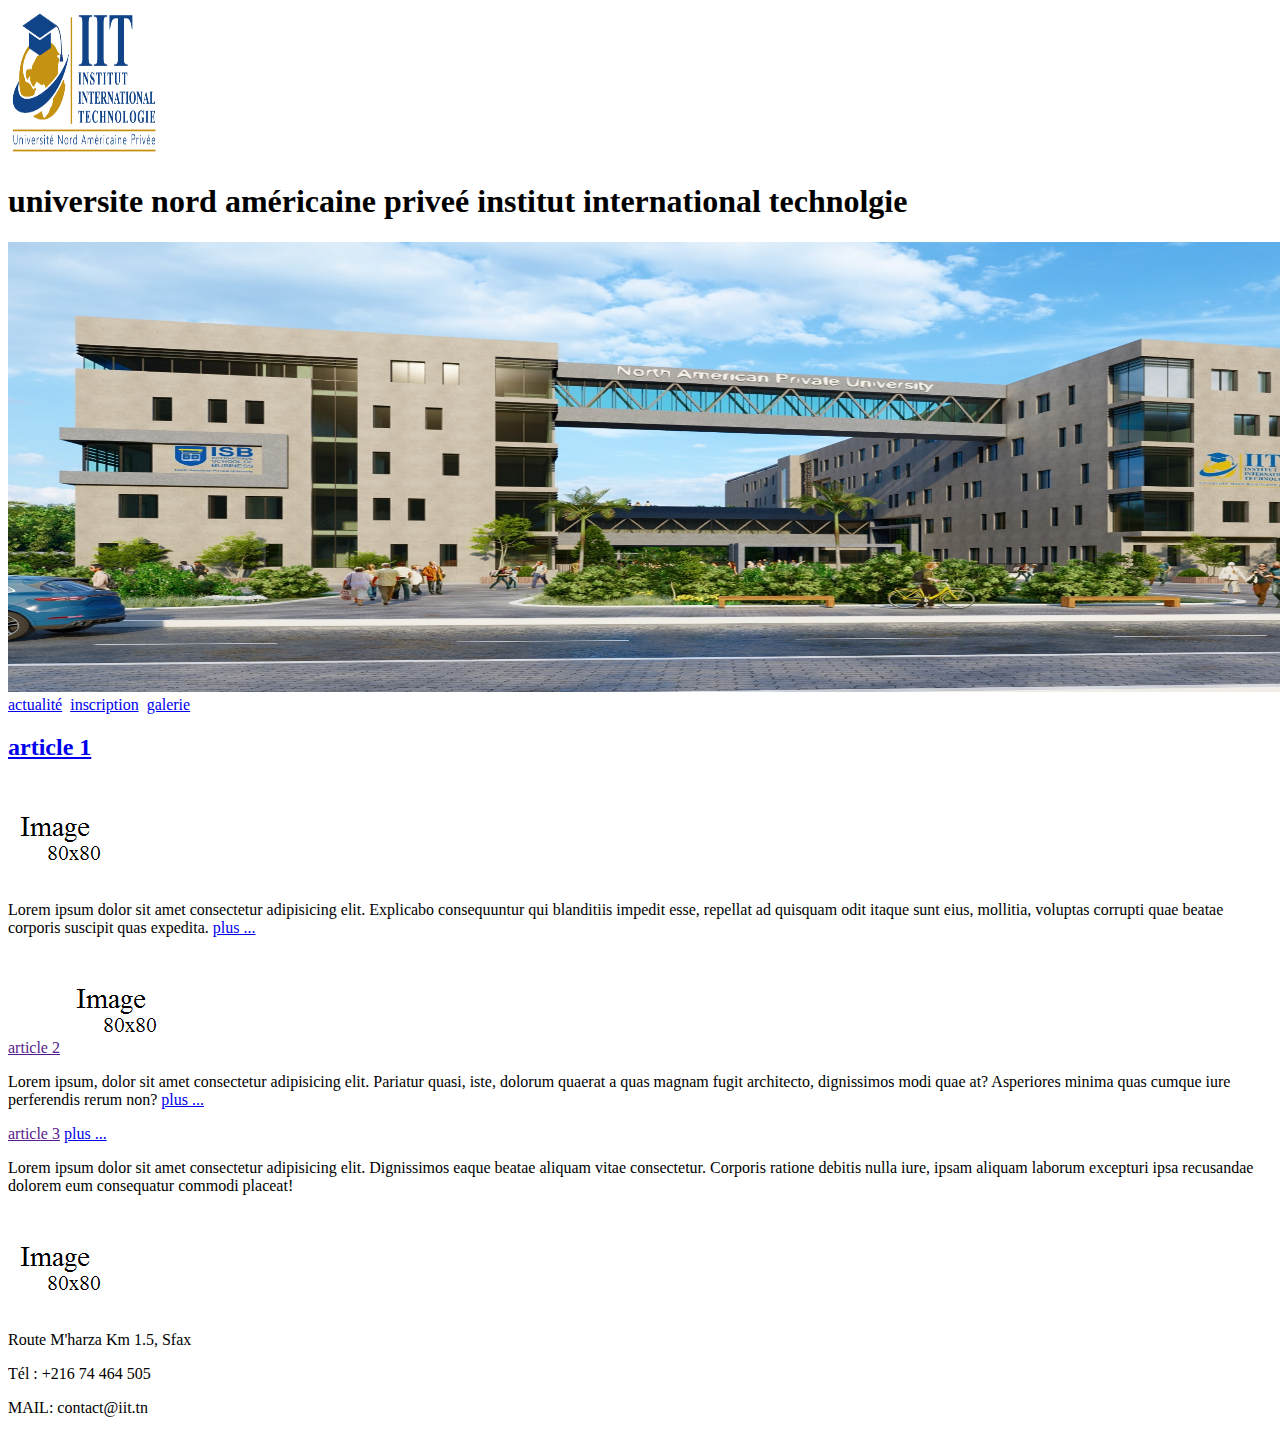
<file: index.html>
<!DOCTYPE html>
<html lang="en">
<head>
    <meta charset="UTF-8">
    <meta name="viewport" content="width=device-width, initial-scale=1.0">
    <title>Document</title>
</head>
<body>
    <header>
        <img src="img/logo IIT.png" alt="" width="150" height="150">
        <h1>
            universite nord américaine priveé institut international technolgie       
        </h1>
        <img src="img/campus.jfif" alt="" width="1500" height="450">
        <nav>
            <a href="index.html">actualité</a>&nbsp;
            <a href="pages_html/inscription.html">inscription</a>&nbsp;
            <a href="pages_html/galerie.html">galerie</a>&nbsp;
        </nav>
    </header>
    <main>
    <article>
        <a href="./pages_html/article1.html"><h2>article 1</h2></a>
        <img src="img/imagevide.png" alt="">
        <p>Lorem ipsum dolor sit amet consectetur adipisicing elit. Explicabo consequuntur qui blanditiis impedit esse, 
            repellat ad quisquam odit itaque sunt eius, mollitia, 
            voluptas corrupti quae beatae corporis suscipit quas expedita.
            <a href="pages_html/article1.html">plus ...</a>
        </p>
        
    </article>
    <article>
        <a href=""></h2>article 2</h2></a>
        <img src="img/imagevide.png" alt="">
        <p>Lorem ipsum, dolor sit amet consectetur adipisicing elit. Pariatur quasi, iste, dolorum quaerat a quas magnam fugit 
            architecto, dignissimos modi quae at? Asperiores minima quas cumque iure perferendis rerum non?
            <a href="pages_html/article2.html">plus ...</a>
        </p>
        
    </article>
    <article>
         <a href=""></h2>article 3</h2></a>
         <a href="pages_html/article3.html">plus ...</a>
        <p>Lorem ipsum dolor sit amet consectetur adipisicing elit. Dignissimos eaque beatae aliquam vitae consectetur.
            Corporis ratione debitis nulla iure, ipsam aliquam laborum excepturi ipsa recusandae dolorem eum consequatur
             commodi placeat!
             
        </p>
        <img src="img/imagevide.png" alt="">
    </article>
</main>
    
    <footer>
        <p>Route M'harza Km 1.5, Sfax</p>
        <p>Tél : +216 74 464 505</p>
        <p>MAIL: contact@iit.tn</p>
    </footer>
</body>
</html>
</file>
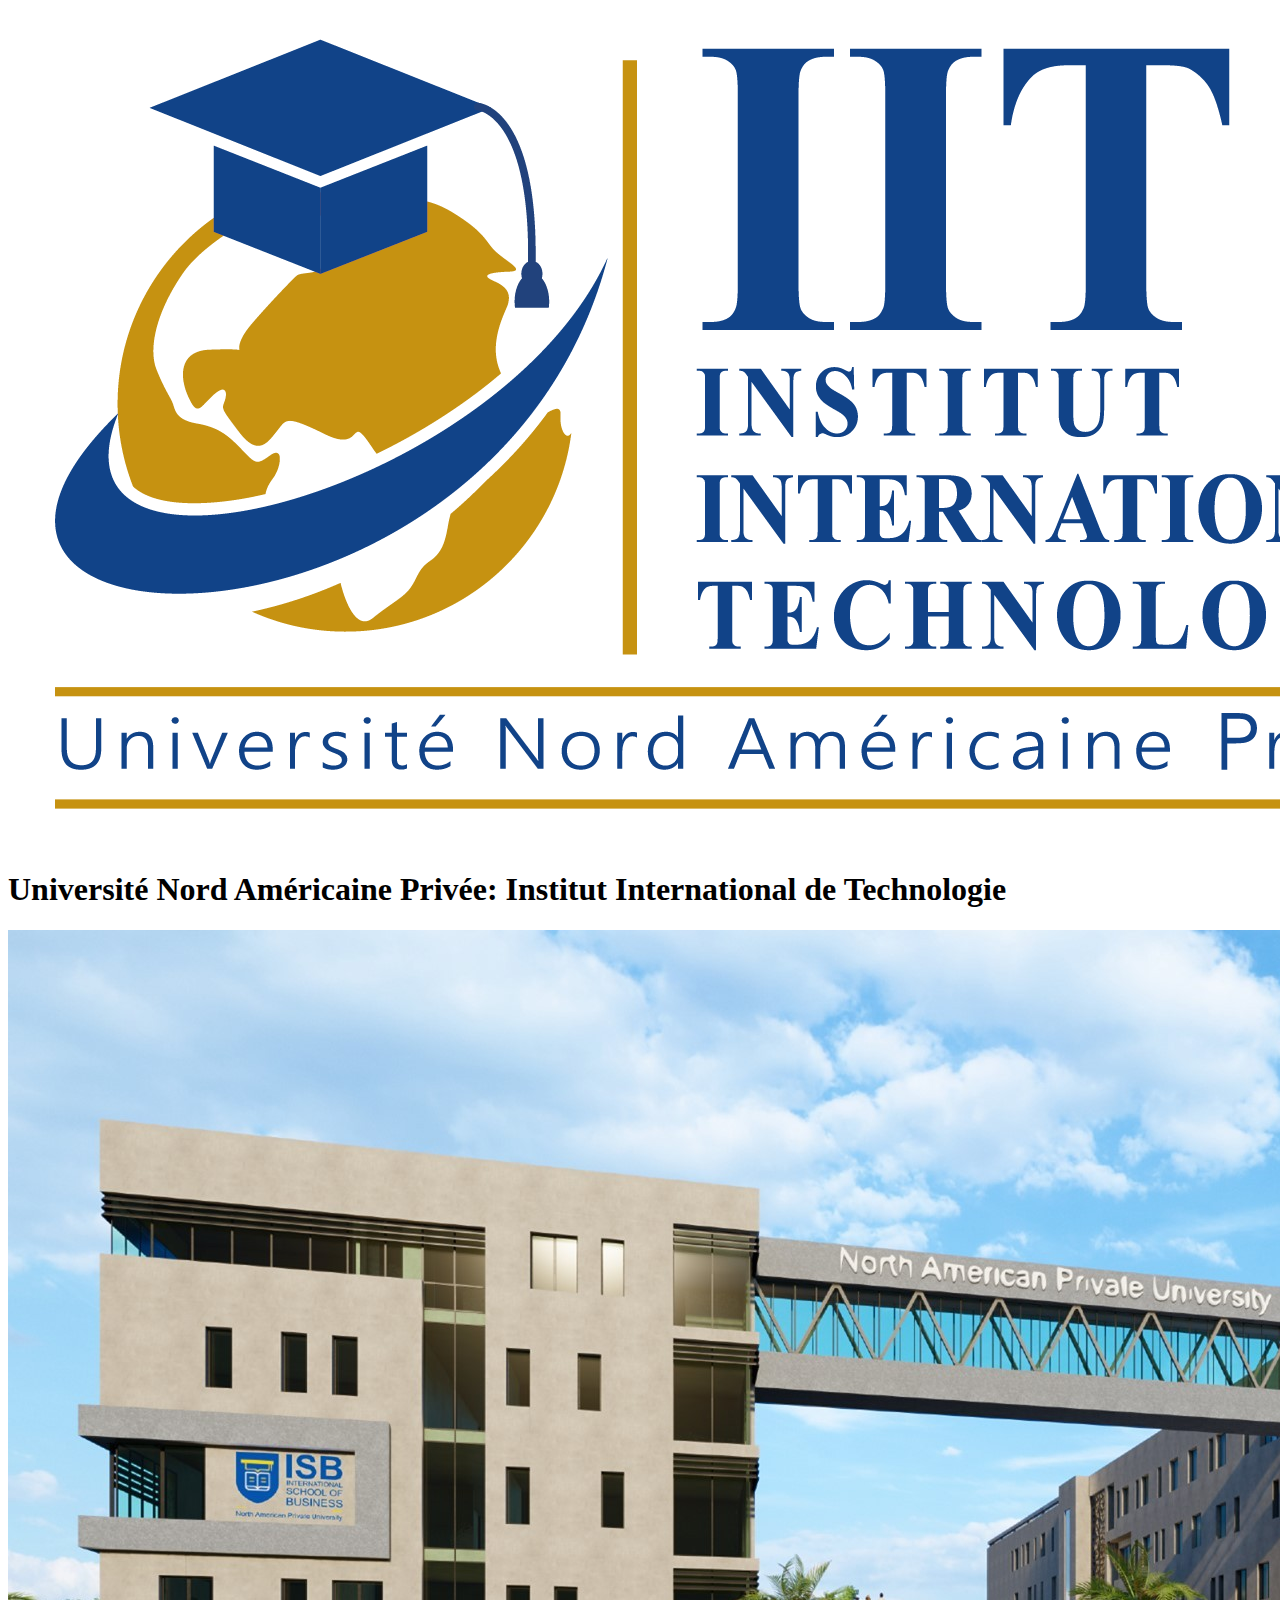
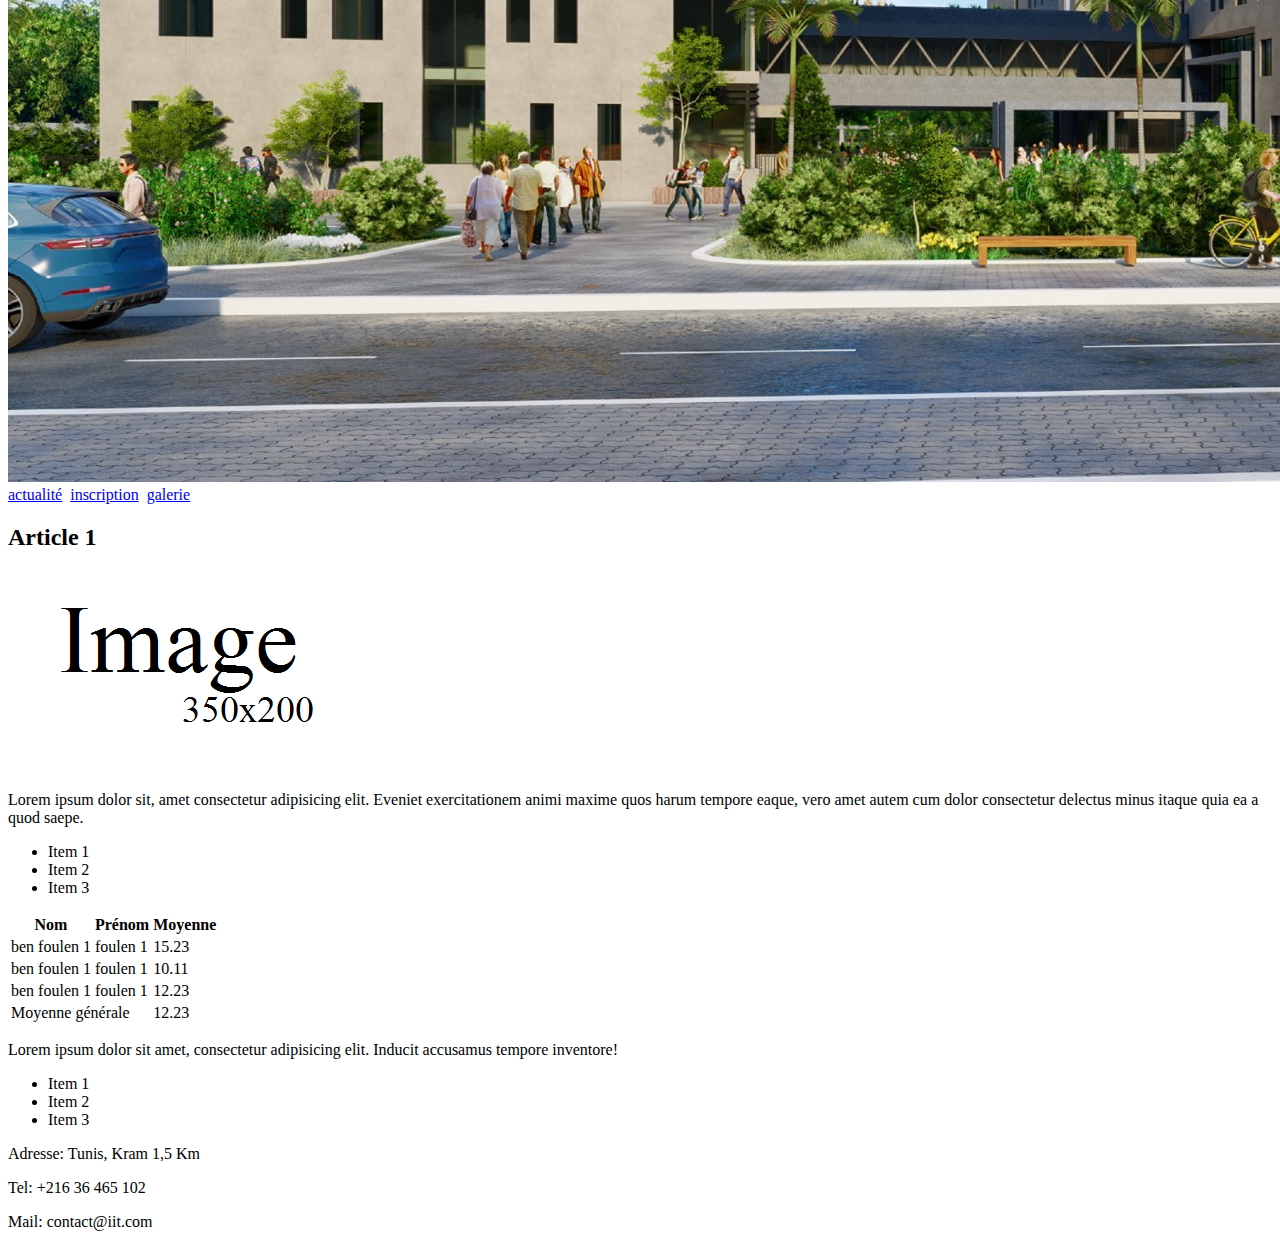
<file: pages_html/article1.html>
<!DOCTYPE html>
<html lang="en">
<head>
    <meta charset="UTF-8">
    <meta name="viewport" content="width=device-width, initial-scale=1.0">
    <title>Document</title>
    <link rel="stylesheet" href="./sytleart.css">
</head>
<body>


    <header>
        <div class="logo">
            <img src="../img/logo IIT.png" alt="IIT Logo">
        </div>
        <h1>Université Nord Américaine Privée: Institut International de Technologie</h1>
    </header>

    <main>
        <section class="banner">
            <img src="../img/campus.jfif" alt="Campus Image">
        </section>

        <nav>
            <a href="../index.html">actualité</a>&nbsp;
            <a href="./inscription.html">inscription</a>&nbsp;
            <a href="./galerie.html">galerie</a>&nbsp;
        </nav>

        <section class="content">
            <h2 class="article-title">Article 1</h2>
            
            <div class="image-placeholder">
                <img src="../img/imagevide350_200.png" alt="Image 350x200">
            </div>
            
            <p>
                Lorem ipsum dolor sit, amet consectetur adipisicing elit. Eveniet exercitationem 
                animi maxime quos harum tempore eaque, vero amet autem cum dolor consectetur delectus minus itaque quia ea a quod saepe.
            </p>
            
            <ul>
                <li>Item 1</li>
                <li>Item 2</li>
                <li>Item 3</li>
            </ul>

            <table>
                <thead>
                    <tr>
                        <th>Nom</th>
                        <th>Prénom</th>
                        <th>Moyenne</th>
                    </tr>
                </thead>
                <tbody>
                    <tr>
                        <td>ben foulen 1</td>
                        <td>foulen 1</td>
                        <td>15.23</td>
                    </tr>
                    <tr>
                        <td>ben foulen 1</td>
                        <td>foulen 1</td>
                        <td>10.11</td>
                    </tr>
                    <tr>
                        <td>ben foulen 1</td>
                        <td>foulen 1</td>
                        <td>12.23</td>
                    </tr>
                    <tr>
                        <td colspan="2">Moyenne générale</td>
                        <td>12.23</td>
                    </tr>
                </tbody>
            </table>
            
            <p>
                Lorem ipsum dolor sit amet, consectetur adipisicing elit. Inducit accusamus tempore inventore!
            </p>
            
            <ul>
                <li>Item 1</li>
                <li>Item 2</li>
                <li>Item 3</li>
            </ul>
        </section>
    </main>

    <footer>
        <p>Adresse: Tunis, Kram 1,5 Km</p>
        <p>Tel: +216 36 465 102</p>
        <p>Mail: contact@iit.com</p>
    </footer>
    
</body>
</html>
</file>
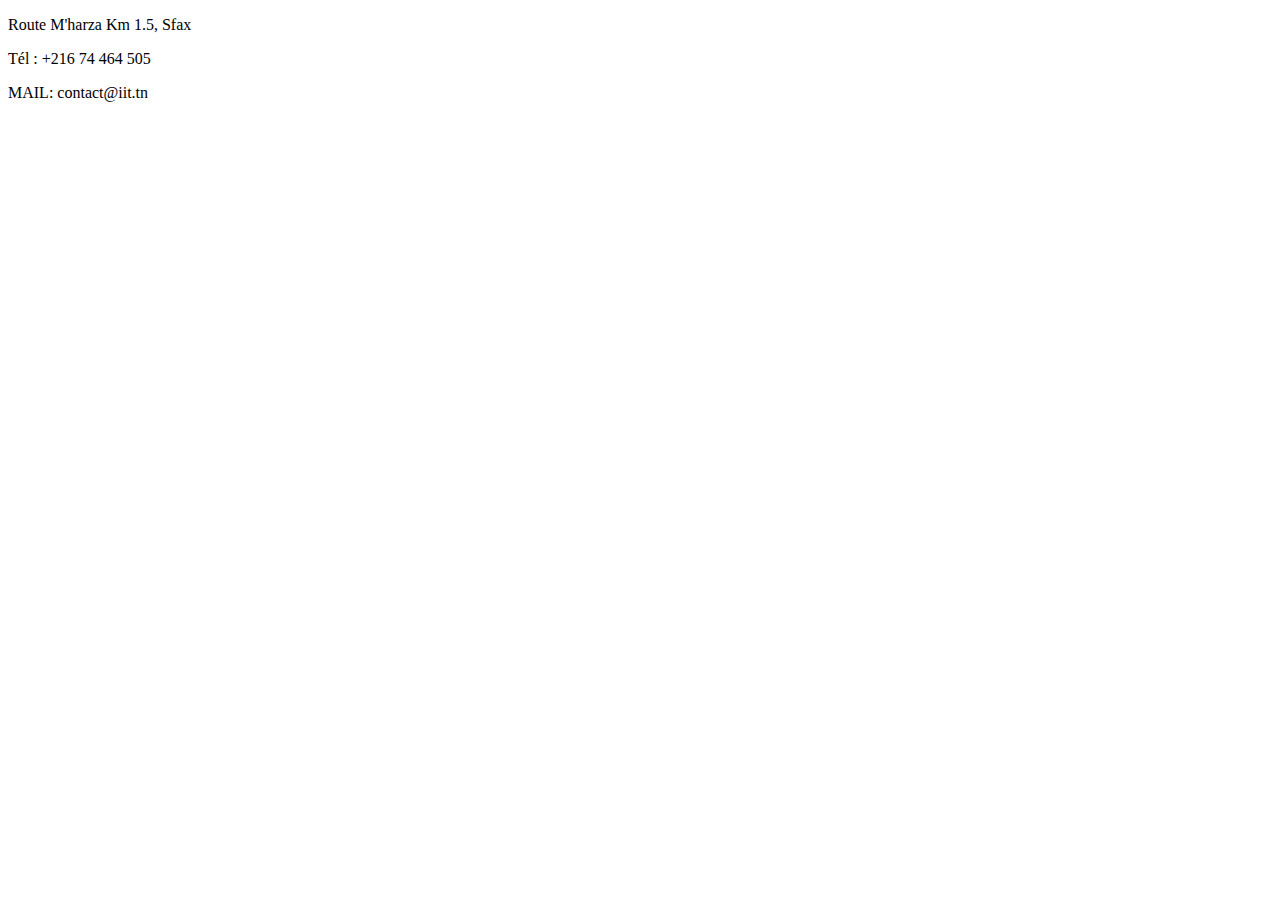
<file: pages_html/article2.html>
<!DOCTYPE html>
<html lang="en">
<head>
    <meta charset="UTF-8">
    <meta name="viewport" content="width=device-width, initial-scale=1.0">
    <title>Document</title>
</head>
<body>

    <footer>
        <p>Route M'harza Km 1.5, Sfax</p>
        <p>Tél : +216 74 464 505</p>
        <p>MAIL: contact@iit.tn</p>
    </footer>
    
</body>
</html>
</file>
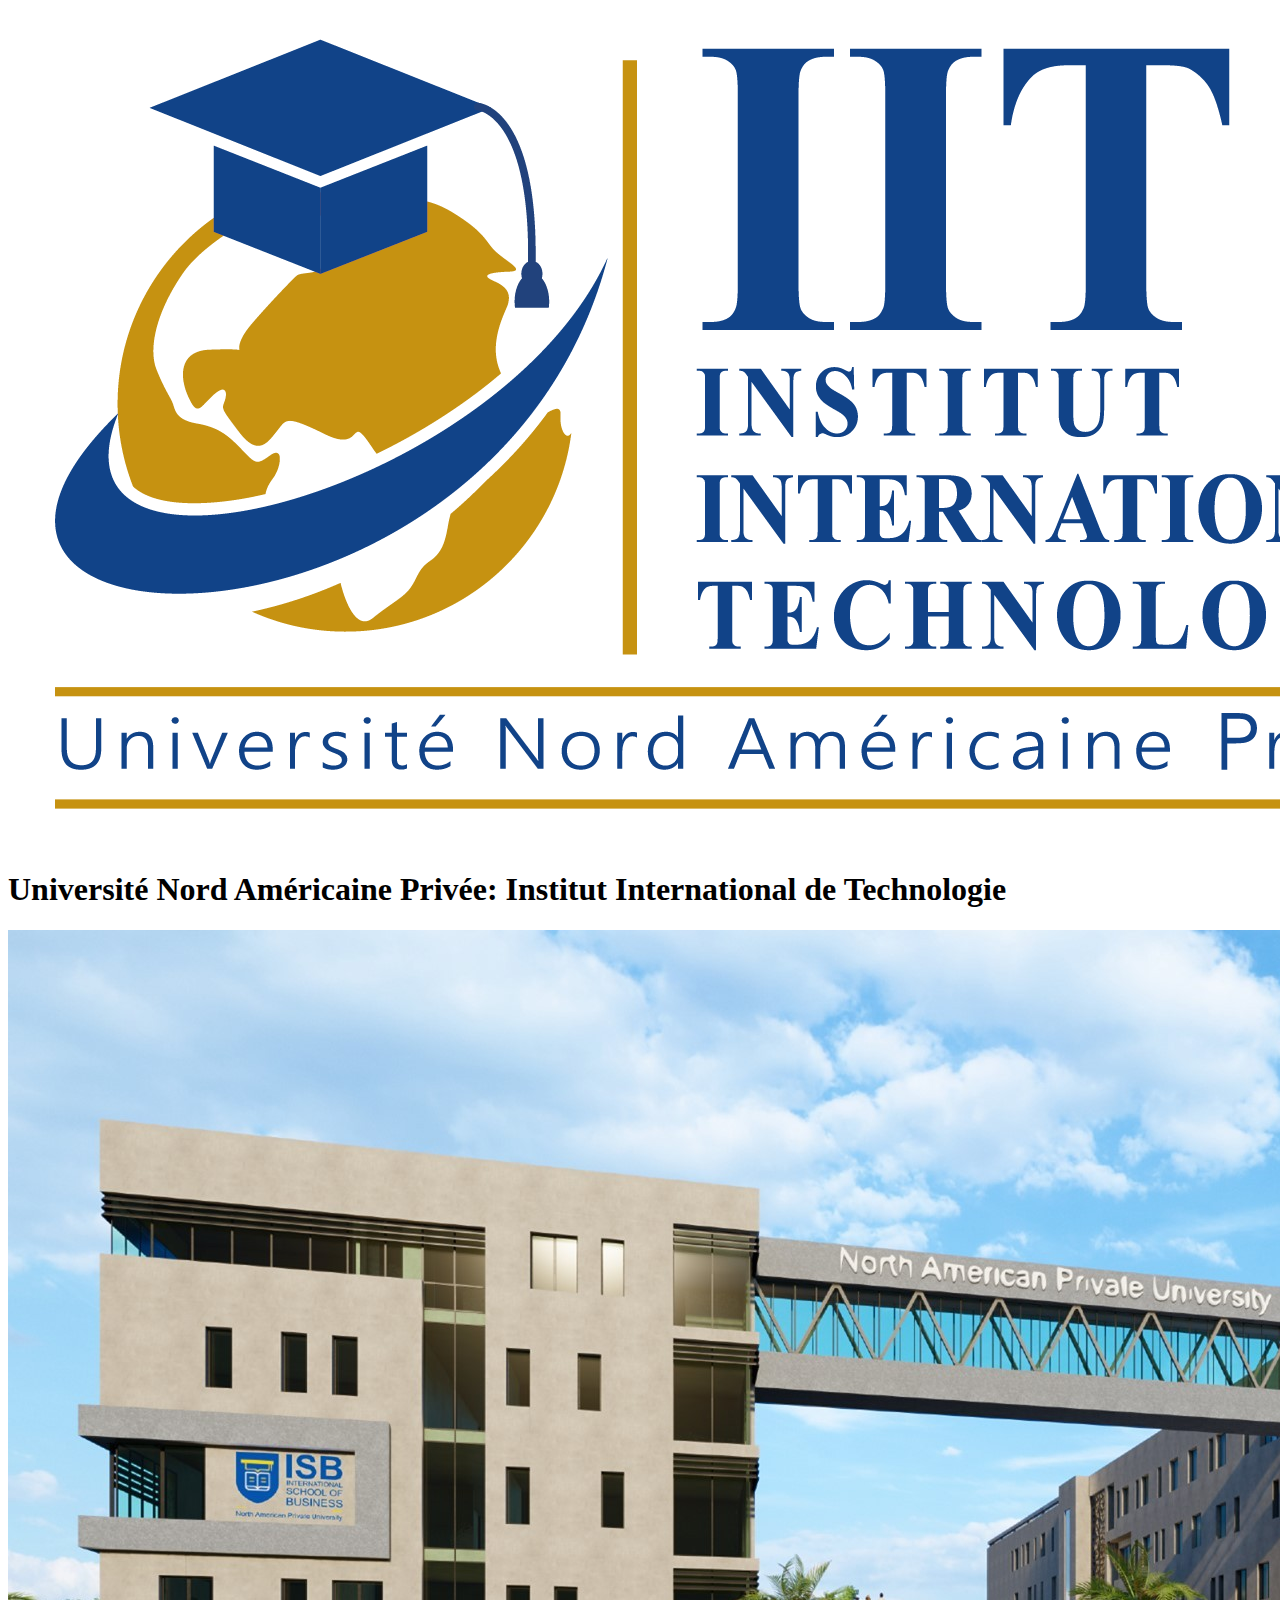
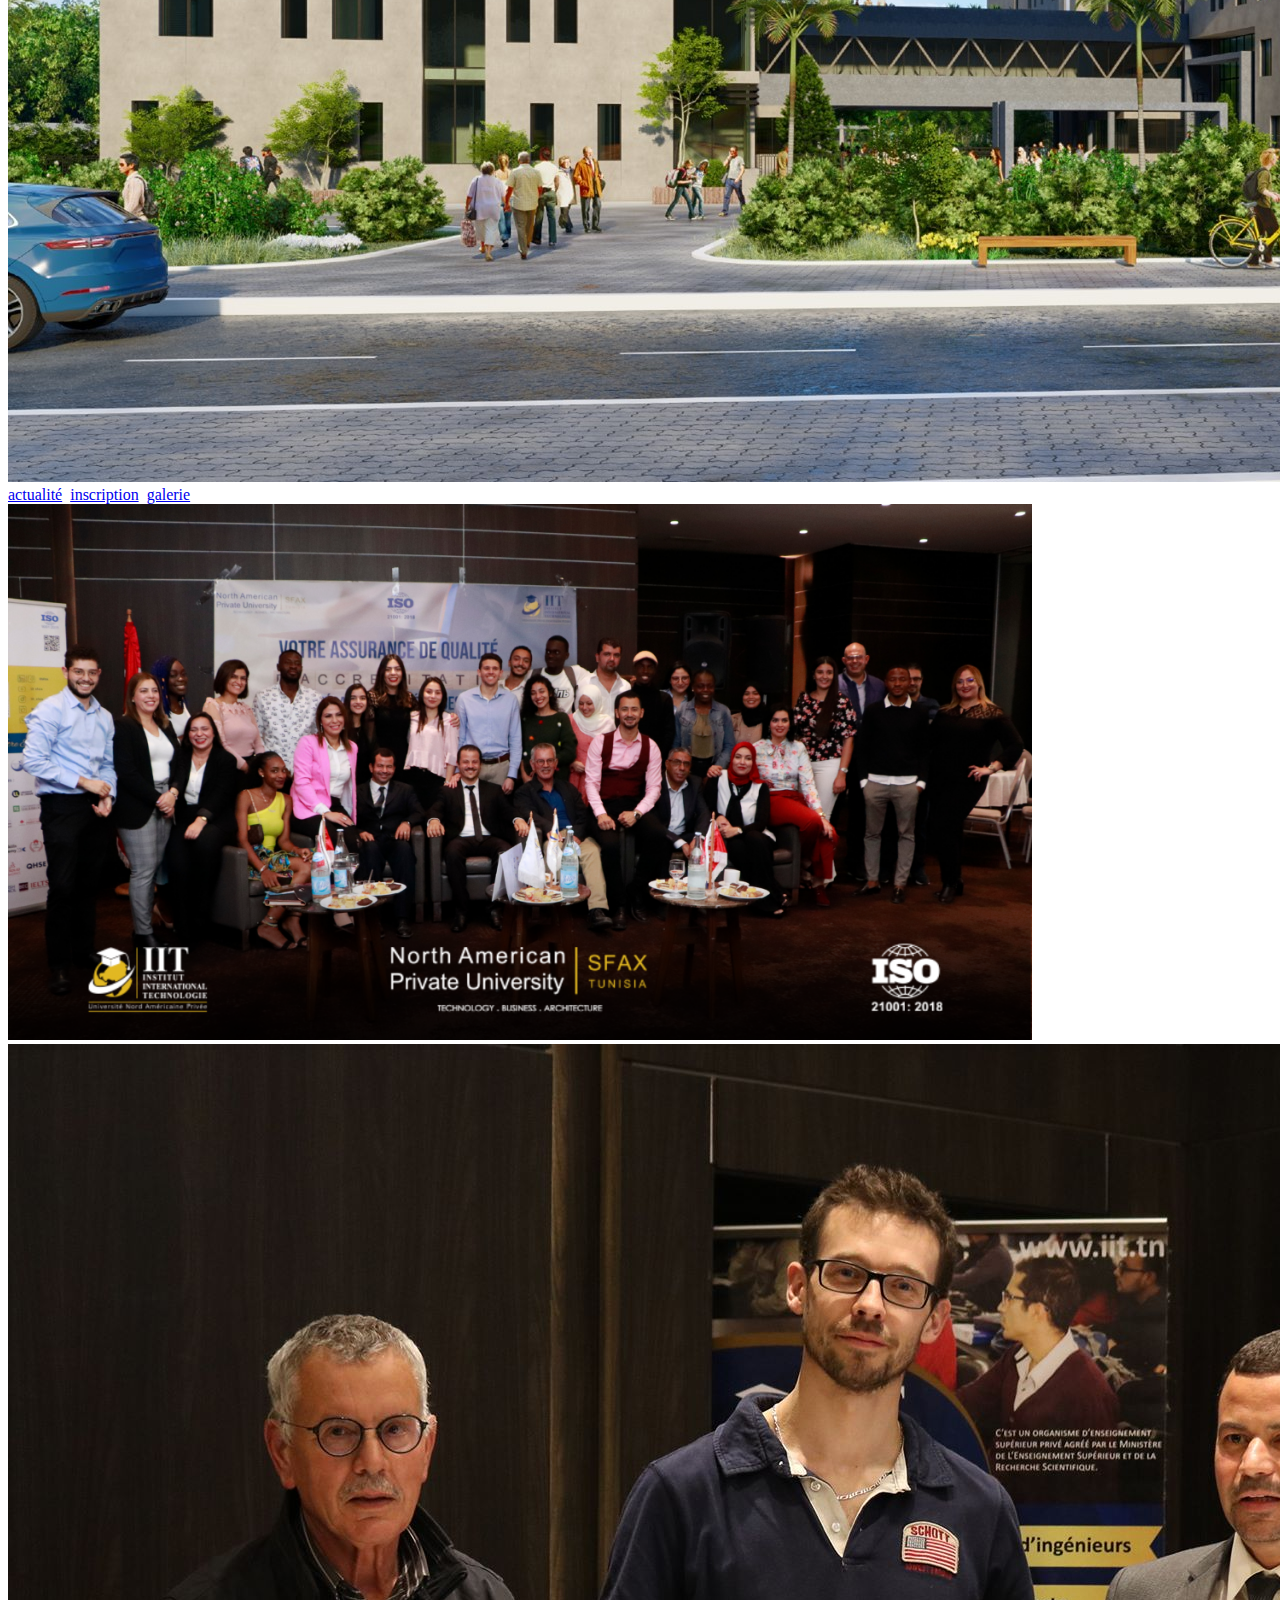
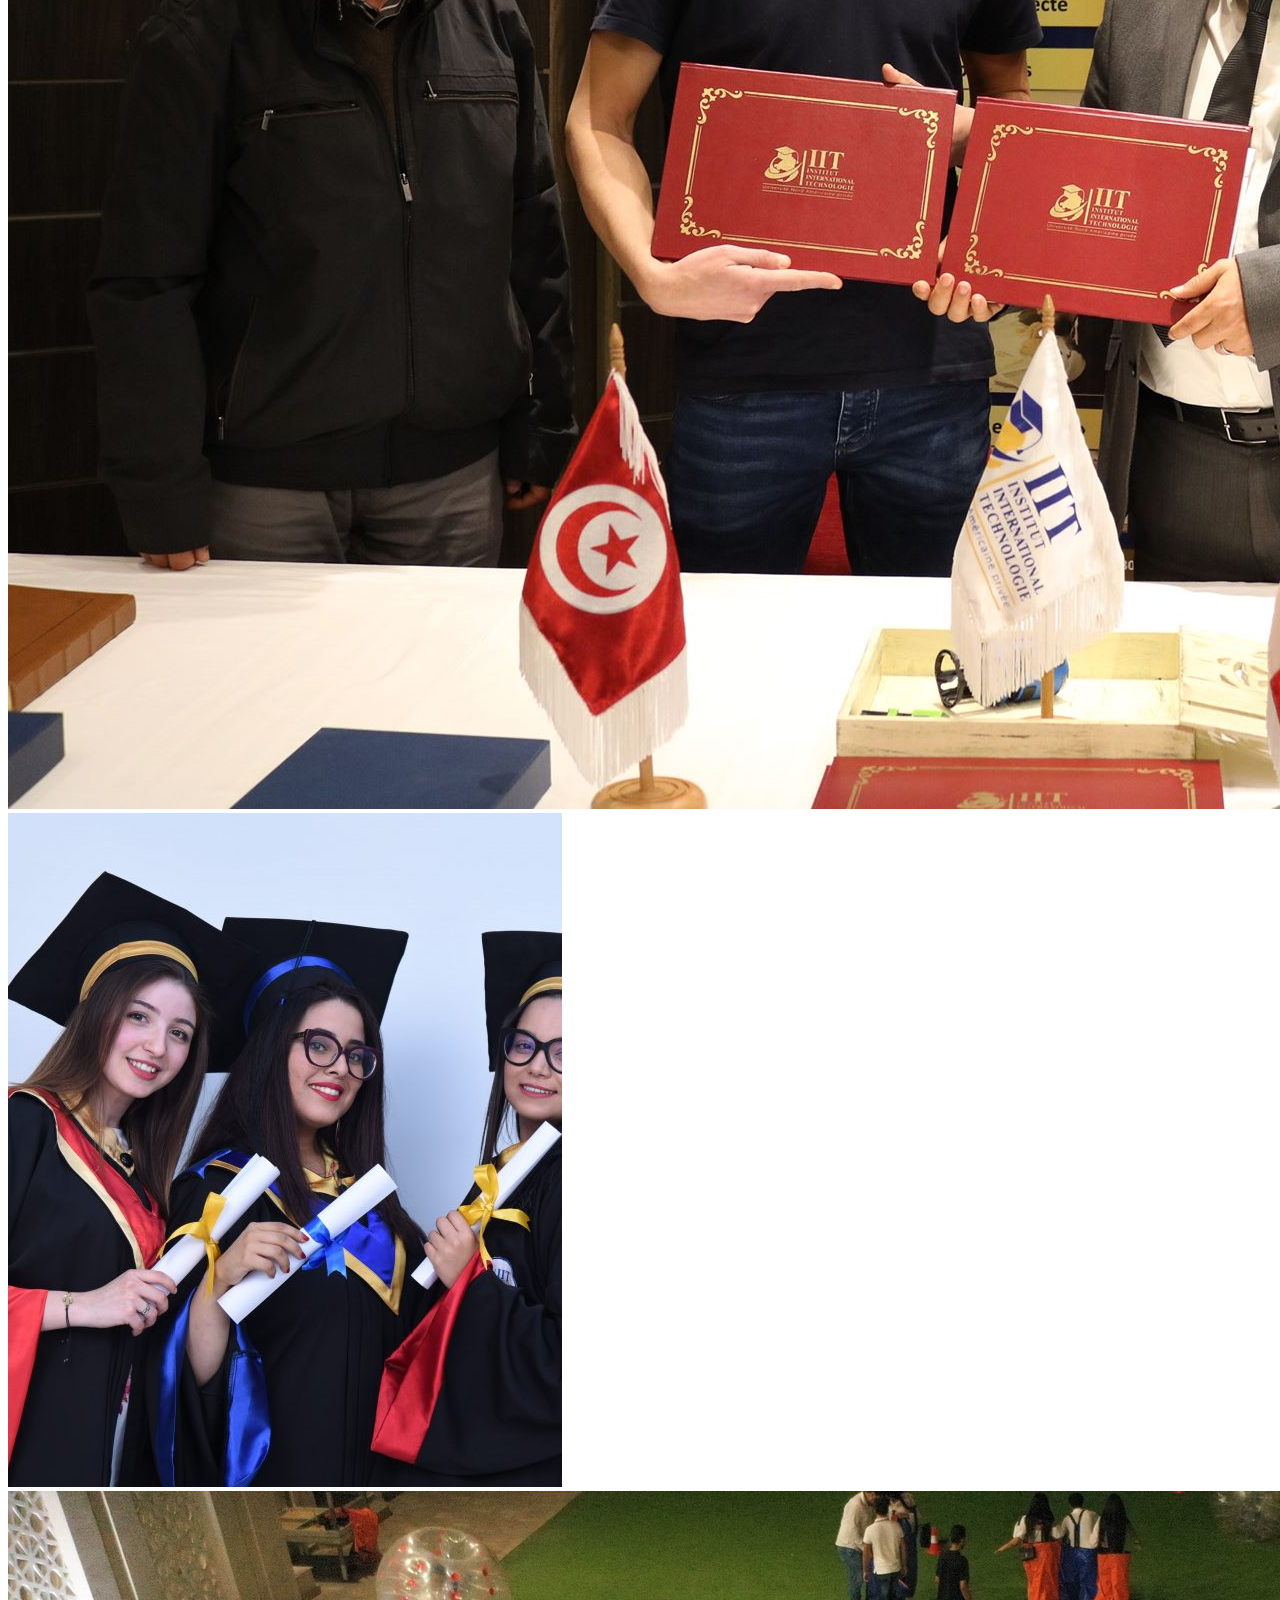
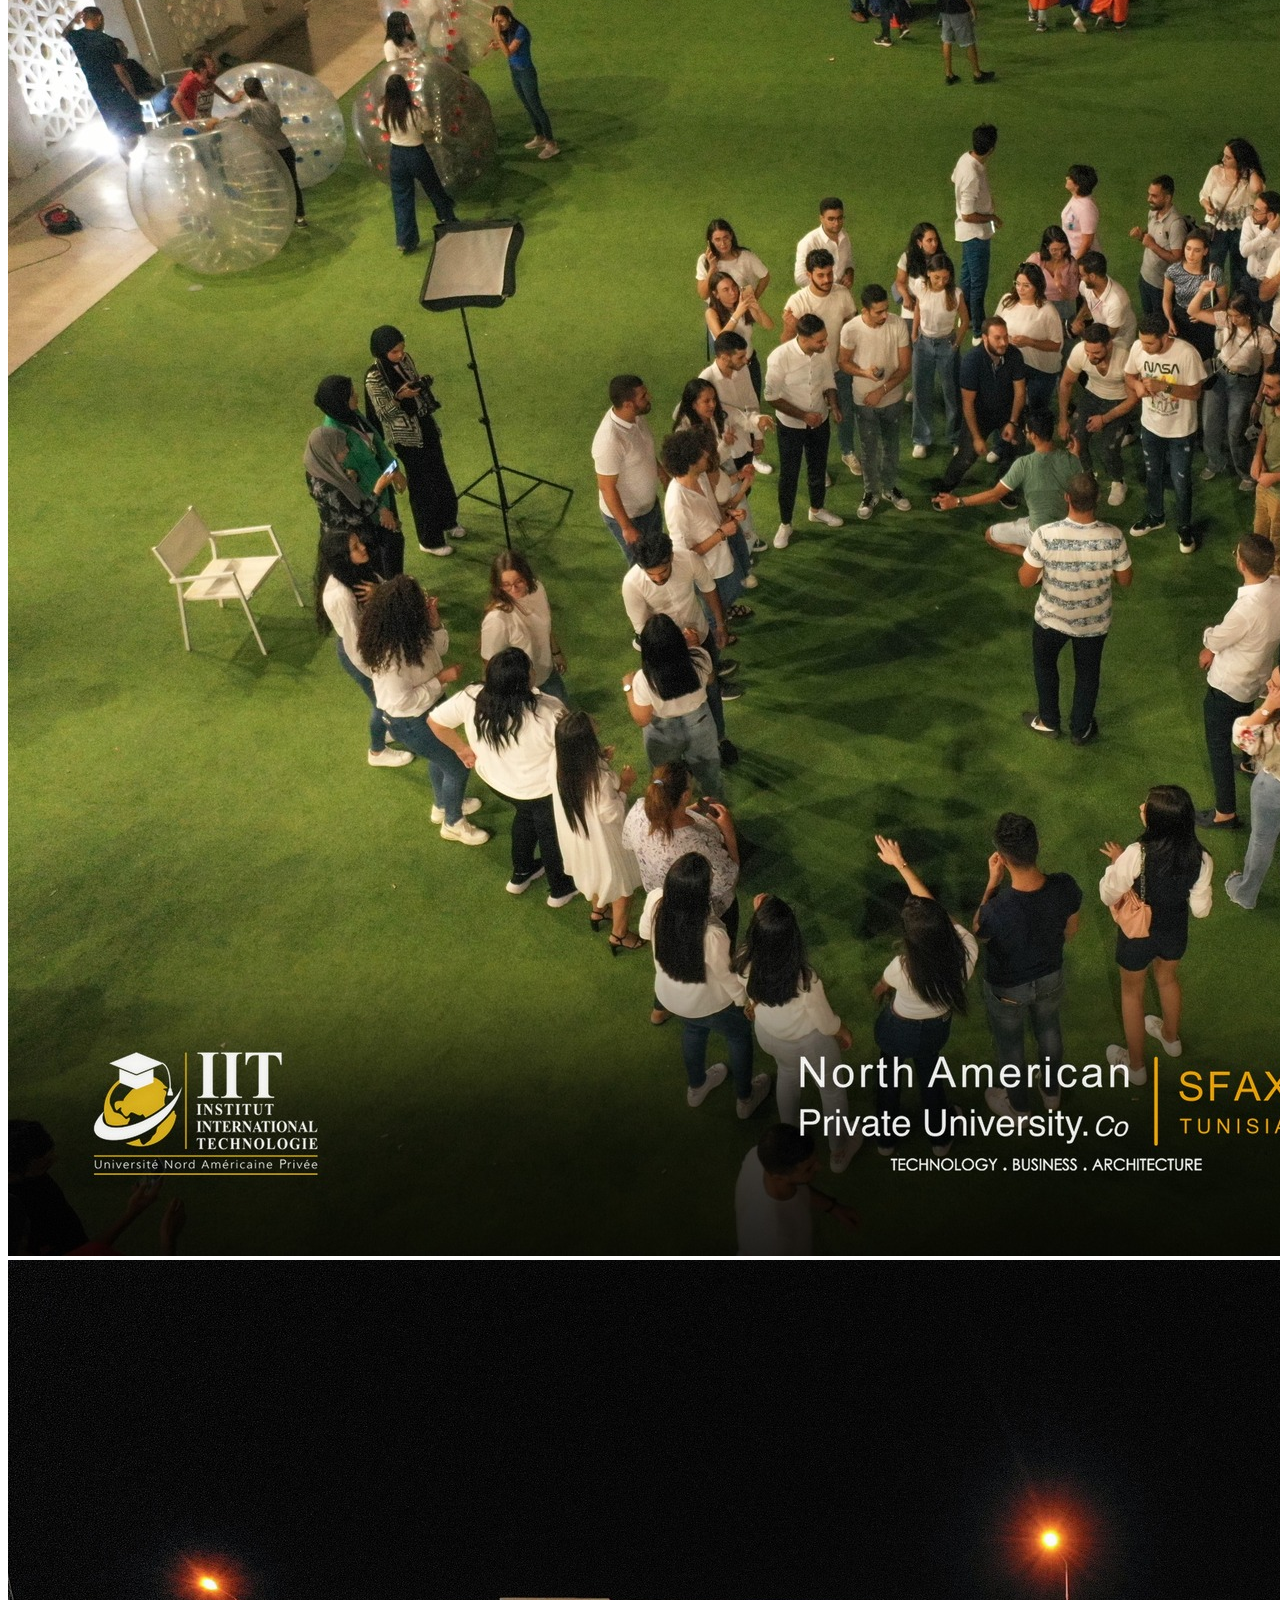
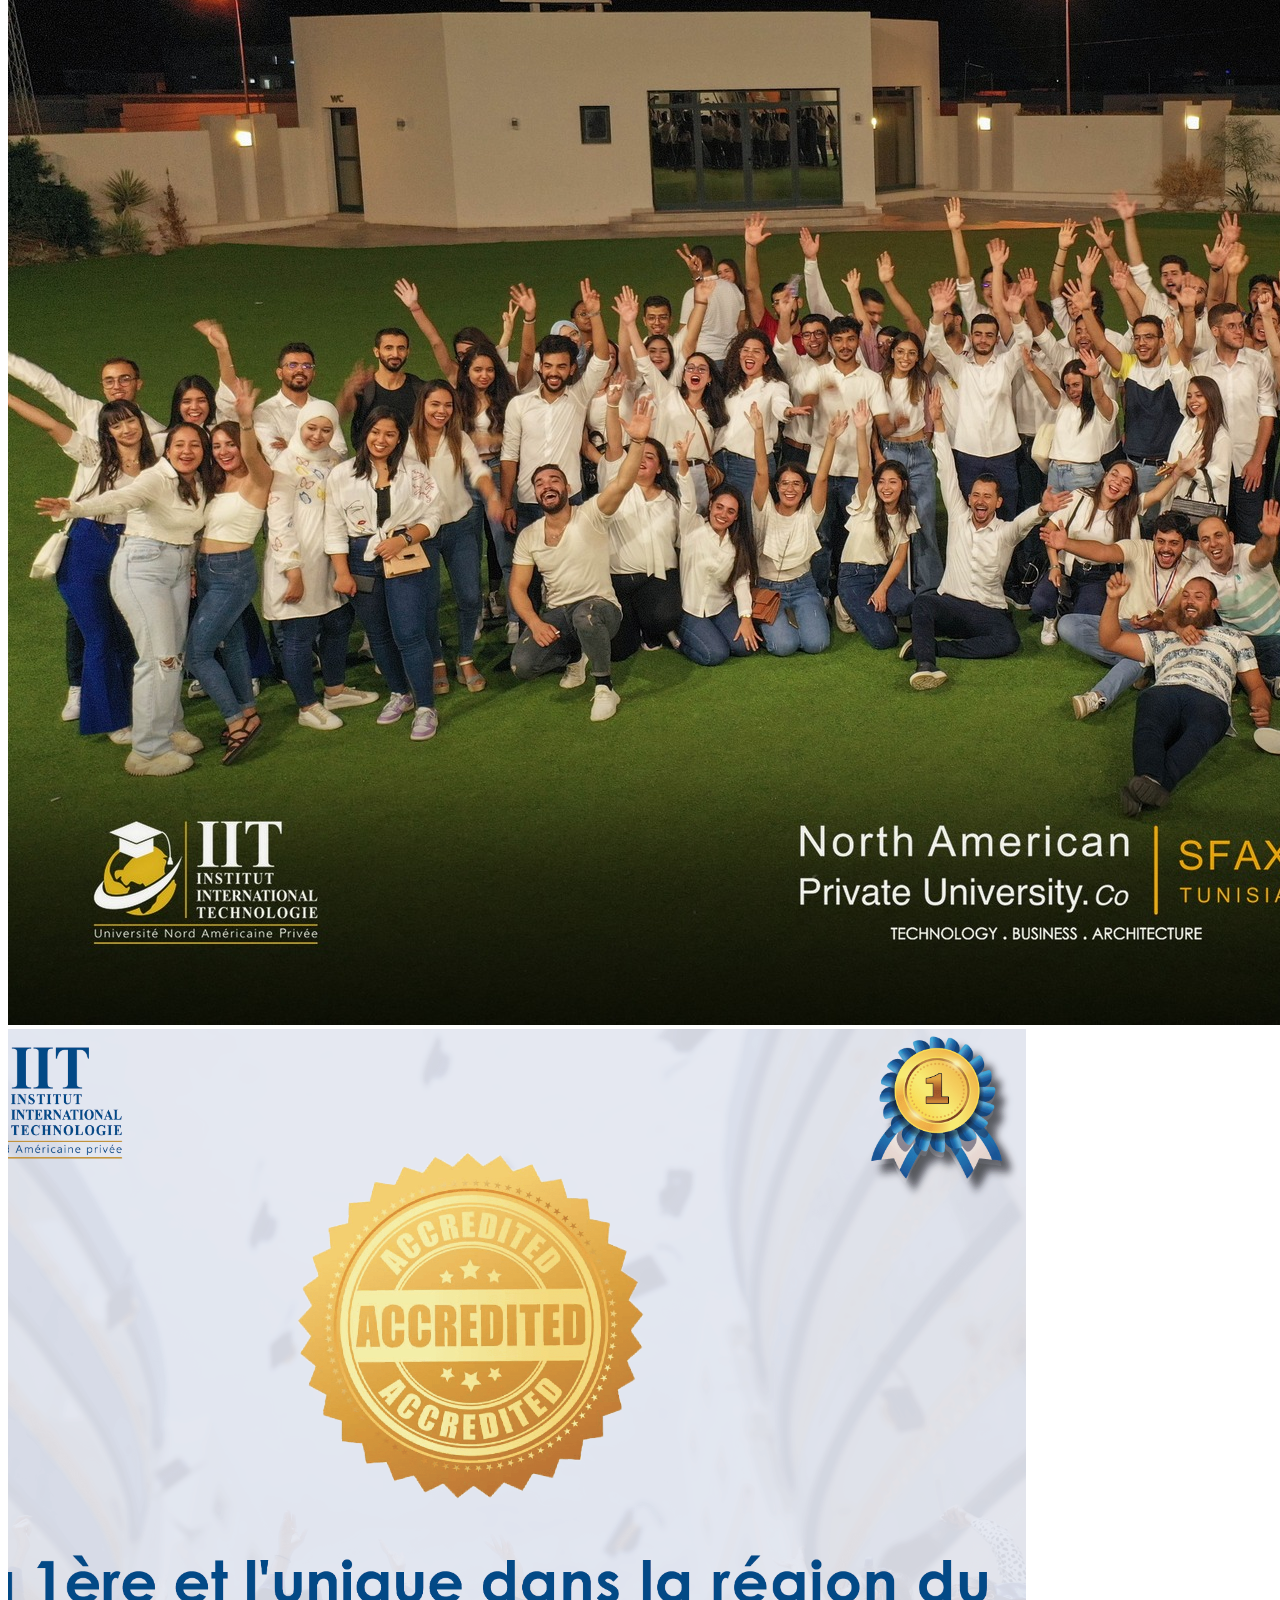
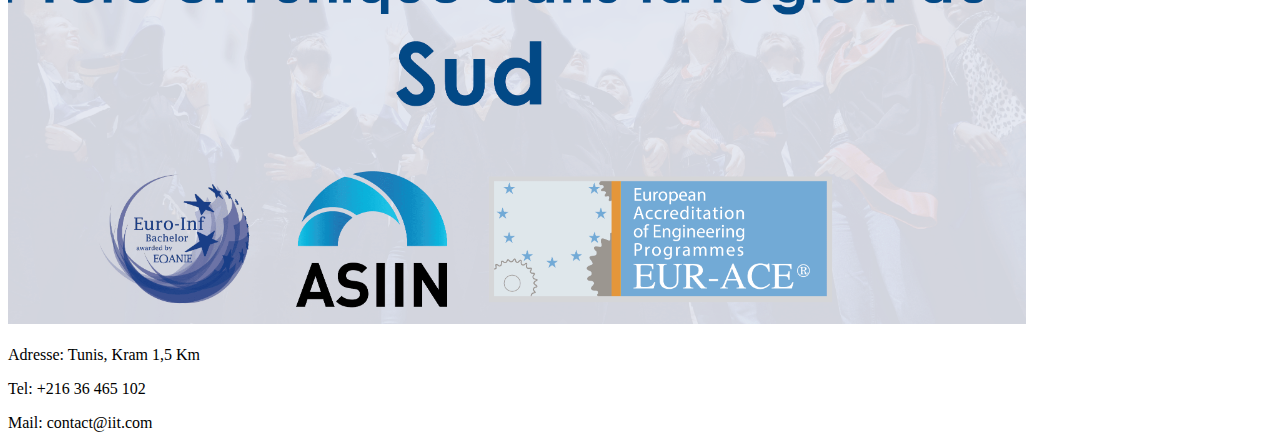
<file: pages_html/galerie.html>
<!DOCTYPE html>
<html lang="en">
<head>
    <meta charset="UTF-8">
    <meta name="viewport" content="width=device-width, initial-scale=1.0">
    <title>Document</title>
    <link rel="stylesheet" href="./stylegal.css">
</head>
<body>
    <header>
        <div class="logo">
            <img src="../img/logo IIT.png" alt="IIT Logo">
        </div>
        <h1>Université Nord Américaine Privée: Institut International de Technologie</h1>
    </header>

    <main>
        <section class="banner">
            <img src="../img/campus.jfif" alt="Campus Image">
        </section>

        <nav>
            <a href="../index.html">actualité</a>&nbsp;
            <a href="./inscription.html">inscription</a>&nbsp;
            <a href="./galerie.html">galerie</a>&nbsp;
        </nav>

        <section class="gallery">
            <div class="gallery-row">
                <img src="../img/AE.png" alt="Image 1">
                <img src="../img/convention EIL.jpg" alt="Image 2">
                <img src="../img/diplome.jpg" alt="Image 3">
                <img src="../img/JI1.jpg" alt="Image 4">
            </div>
            <div class="gallery-row">
                <img src="../img/JI2.jpg" alt="Image 5">
                <img src="../img/accreditation.png" alt="Image 6">
            </div>
        </section>
    </main>

    <footer>
        <p>Adresse: Tunis, Kram 1,5 Km</p>
        <p>Tel: +216 36 465 102</p>
        <p>Mail: contact@iit.com</p>
    </footer>
    
</body>
</html>
</file>
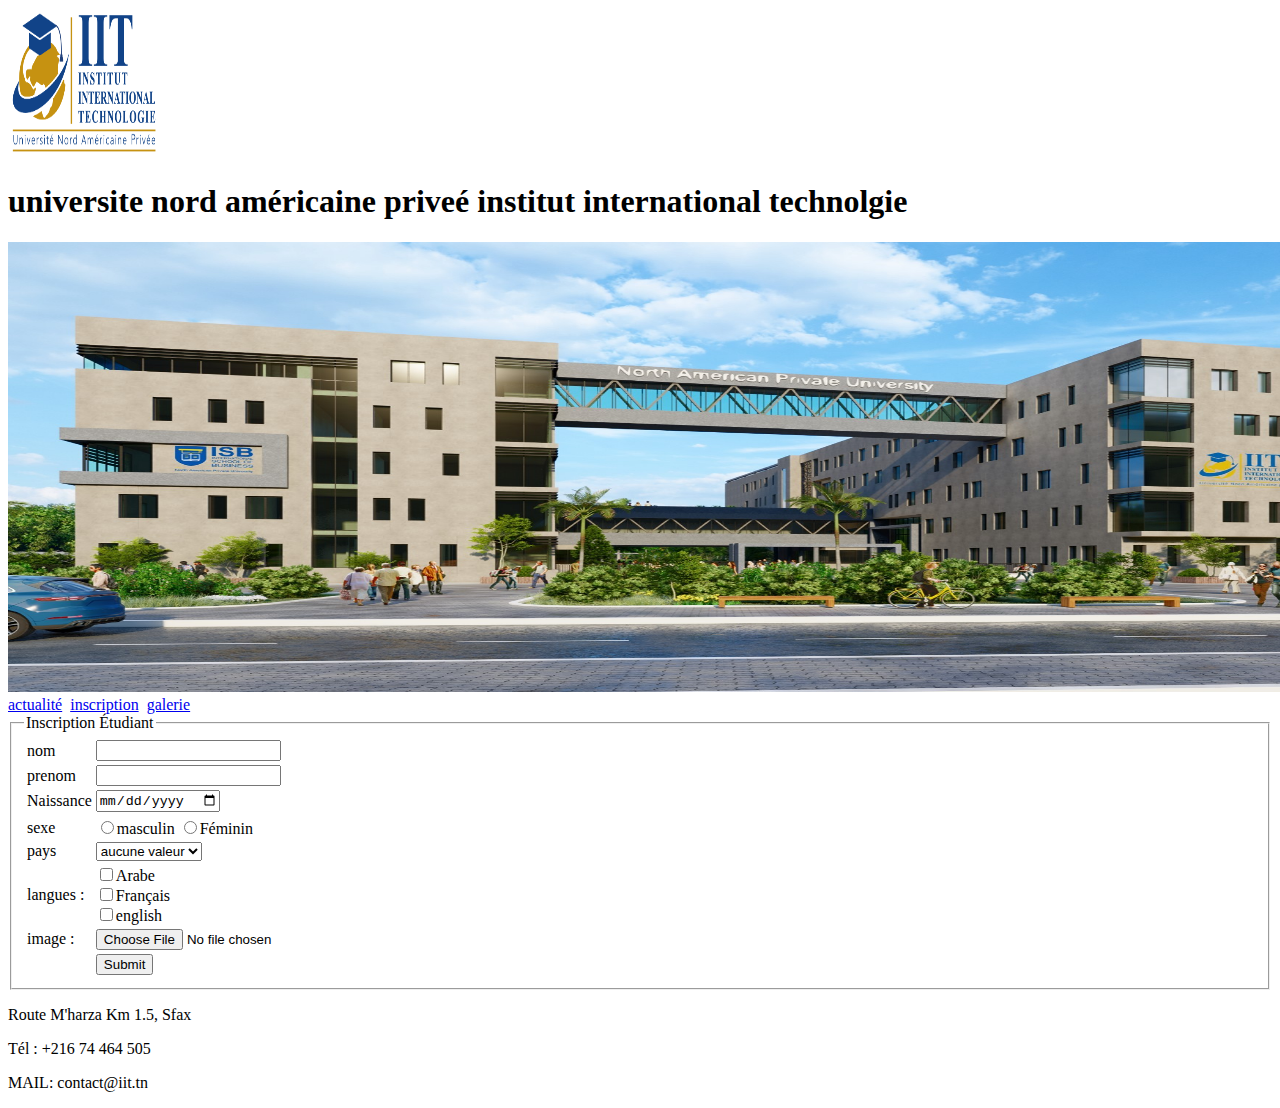
<file: pages_html/inscription.html>
<!DOCTYPE html>
<html lang="en">
<head>
    <meta charset="UTF-8">
    <meta name="viewport" content="width=device-width, initial-scale=1.0">
    <title>Document</title>
    <link rel="stylesheet" href="./sytleins.css">
</head>
<body>
    <header></header>
        <img src="../img/logo IIT.png" alt="" width="150" height="150">
        <h1>
            universite nord américaine priveé institut international technolgie       
        </h1>
        <img src="../img/campus.jfif" alt="" width="1500" height="450">
        <nav>
            <a href="../index.html">actualité</a>&nbsp;
            <a href="./inscription.html">inscription</a>&nbsp;
            <a href="./galerie.html">galerie</a>&nbsp;
        </nav>
    </header>

    <main>
        <form action="">
            <fieldset>
                <legend>Inscription Étudiant</legend>
                    <table>
                        <tr>
                            <td>nom</td>
                            <td><input type="text"></td>
                        </tr>
                        <tr>
                            <td>prenom</td>
                            <td><input type="text"></td>
                        </tr>
                        <tr>
                            <td>Naissance</td>
                            <td><input type="date"></td>
                        </tr>
                        <tr></tr>
                            <td>sexe</td>
                            <td><input type="radio" name="gendre">masculin
                                <input type="radio" name="gendre">Féminin</td>
                            
                        </tr>
                        <tr>
                            <td>pays</td>
                            <td>
                            <select name="" id="">
                                <option value="" selected disabled>aucune valeur</option>
                                <option value="">tunsie</option>
                                <option value="">France</option>
                                <option value="">america</option>
                            </select>
                        </td>
                        </tr>
                        <tr>
                            <td>langues :</td>
                            <td>
                                <input type="checkbox">Arabe <br>
                                <input type="checkbox">Français <br>
                                <input type="checkbox">english
                            </td>
                        </tr>
                        <tr>
                            <td>image :</td>
                            <td><input type="file" accept="image/png,image/jpg"></td>
                        </tr>
                        <tr>
                            <td></td>
                            <td><input type="submit"></td>
                        </tr>
                    </table>
            </fieldset>
        </form>
    </main>

    <footer>
        <p>Route M'harza Km 1.5, Sfax</p>
        <p>Tél : +216 74 464 505</p>
        <p>MAIL: contact@iit.tn</p>
    </footer>
    
</body>
</html>
</file>
<file: pages_html/sytleart.css>
/*body {
    font-family: Arial, sans-serif;
    background-color: #d9bfa2;
    margin: 0;
    padding: 0;
    color: #000;
}

header {
    text-align: center;
    padding: 20px;
    background-color: #f4e7da;
}

header h1 {
    font-size: 2rem;
    margin: 0;
}

.logo img {
    width: 100px;
    display: block;
    margin: 0 auto;
}

.banner img {
    width: 100%;
    height: auto;
}

nav.menu {
    text-align: center;
    margin: 20px 0;
}

nav.menu a {
    text-decoration: none;
    font-size: 1rem;
    color: #000;
    padding: 10px 20px;
    background-color: #f4e7da;
    border-radius: 5px;
    transition: background-color 0.3s ease;
}

nav.menu a:hover {
    background-color: #c2a486;
    color: #fff;
}

.content {
    padding: 20px;
    background-color: #f4e7da;
    margin: 20px auto;
    width: 80%;
    text-align: center;
}

.article-title {
    color: red;
    font-size: 1.5rem;
}

.image-placeholder img {
    width: 350px;
    height: 200px;
    margin: 20px 0;
    display: block;
    margin-left: auto;
    margin-right: auto;
    border: 1px solid black;
}

table {
    width: 60%;
    margin: 20px auto;
    border-collapse: collapse;
}

table, th, td {
    border: 1px solid black;
    padding: 10px;
    text-align: center;
}

th {
    background-color: #c2a486;
}

ul {
    list-style-type: disc;
    text-align: left;
    width: 50%;
    margin: 0 auto;
}

footer {
    text-align: center;
    background-color: #f4e7da;
    padding: 20px;
    position: relative;
    bottom: 0;
    width: 100%;
}

footer p {
    margin: 5px 0;
}
    */
</file>
<file: pages_html/stylegal.css>
/*body {
    font-family: Arial, sans-serif;
    background-color: #d9bfa2;
    margin: 0;
    padding: 0;
    color: #000;
}

header {
    text-align: center;
    padding: 20px;
    background-color: #f4e7da;
}

header h1 {
    font-size: 2rem;
    margin: 0;
}

.logo img {
    width: 100px;
    display: block;
    margin: 0 auto;
}

.banner img {
    width: 100%;
    height: auto;
}

.menu {
    text-align: center;
    margin: 20px 0;
}

.menu button {
    padding: 10px 20px;
    margin: 0 10px;
    font-size: 1rem;
    border: none;
    background-color: #f4e7da;
    cursor: pointer;
    transition: background-color 0.3s;
}

.menu button:hover {
    background-color: #c2a486;
}

.gallery {
    display: flex;
    flex-direction: column;
    align-items: center;
    margin: 20px;
}

.gallery-row {
    display: flex;
    justify-content: center;
    margin-bottom: 20px;
}

.gallery img {
    width: 150px;
    height: 150px;
    margin: 0 10px;
    box-shadow: 0 4px 8px rgba(0, 0, 0, 0.2);
}

footer {
    text-align: center;
    background-color: #f4e7da;
    padding: 20px;
    position: relative;
    bottom: 0;
    width: 100%;
}

footer p {
    margin: 5px 0;
}
    */
</file>
<file: pages_html/sytleins.css>
/* body {
    font-family: Arial, sans-serif;
    background-color: #f4f4f4;
    margin: 0;
    padding: 0;
    display: flex;
    justify-content: center;
    align-items: center;
    height: 100vh;
}

.container {
    background-color: #c5a880;
    border-radius: 5px;
    padding: 20px;
    width: 500px;
    box-shadow: 0 0 10px rgba(0, 0, 0, 0.1);
}

.container h1 {
    text-align: center;
    color: #0057A4;
    margin-bottom: 20px;
}

New styling for form-group sections 
.form-group-section {
    margin-bottom: 20px;
    border: 1px solid #ddd;
    padding: 15px;
    border-radius: 5px;
    background-color: #fff;
}

.form-group-section h2 {
    font-size: 18px;
    color: #333;
    margin-bottom: 15px;
    border-bottom: 2px solid #c5a880;
    padding-bottom: 5px;
}

.form-group {
    margin-bottom: 15px;
}

.form-group label {
    display: block;
    margin-bottom: 5px;
    font-weight: bold;
}

.form-group input, .form-group select {
    width: 100%;
    padding: 8px;
    box-sizing: border-box;
    border-radius: 4px;
    border: 1px solid #ccc;
}

.form-group input[type="radio"] {
    width: auto;
    margin-right: 5px;
}

.form-group .language-options {
    display: flex;
    justify-content: space-between;
}

.form-group button {
    width: 100%;
    padding: 10px;
    background-color: #0057A4;
    color: white;
    border: none;
    border-radius: 4px;
    cursor: pointer;
    font-size: 16px;
}

.form-group button:hover {
    background-color: #003c7a;
}
    */
</file>
